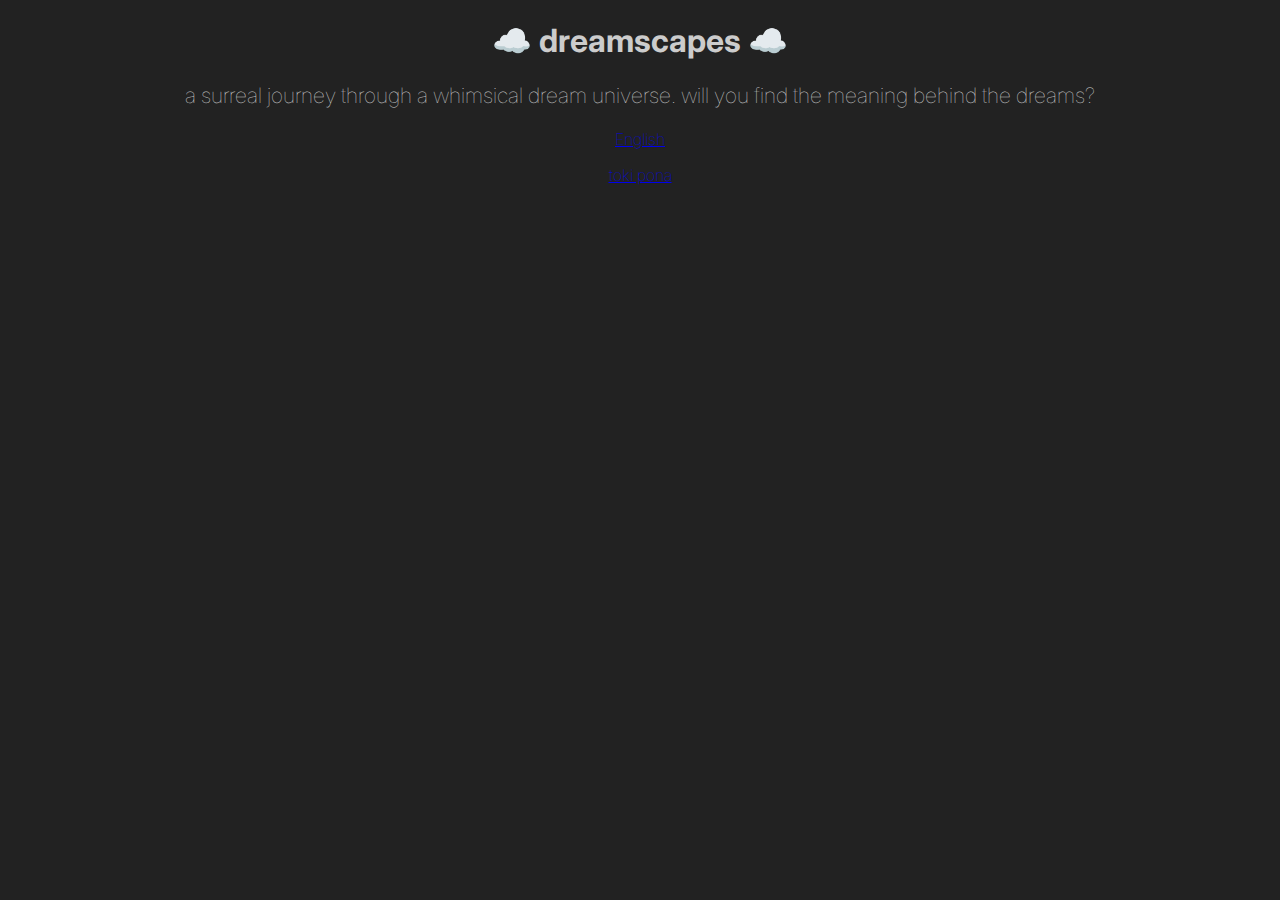
<file: index.html>
<!DOCTYPE html>
<html lang="en">
	<head>
		<meta charset="utf-8" />

		<title>dreamscapes</title>

		<meta name="viewport" content="width=device-width, initial-scale=1.0" />

		<link rel="stylesheet" href="style.css" />
	</head>

	<body>
		<div id="story" class="container">
			<h1>☁️ dreamscapes ☁️</h1>
			<h3>
				a surreal journey through a whimsical dream universe. will you find the
				meaning behind the dreams?
			</h3>
		</div>

		<p><a href="./dreamscapes.html">English</a></p>
		<p><a href="./kana.html">toki pona</a></p>
	</body>
</html>
</file>
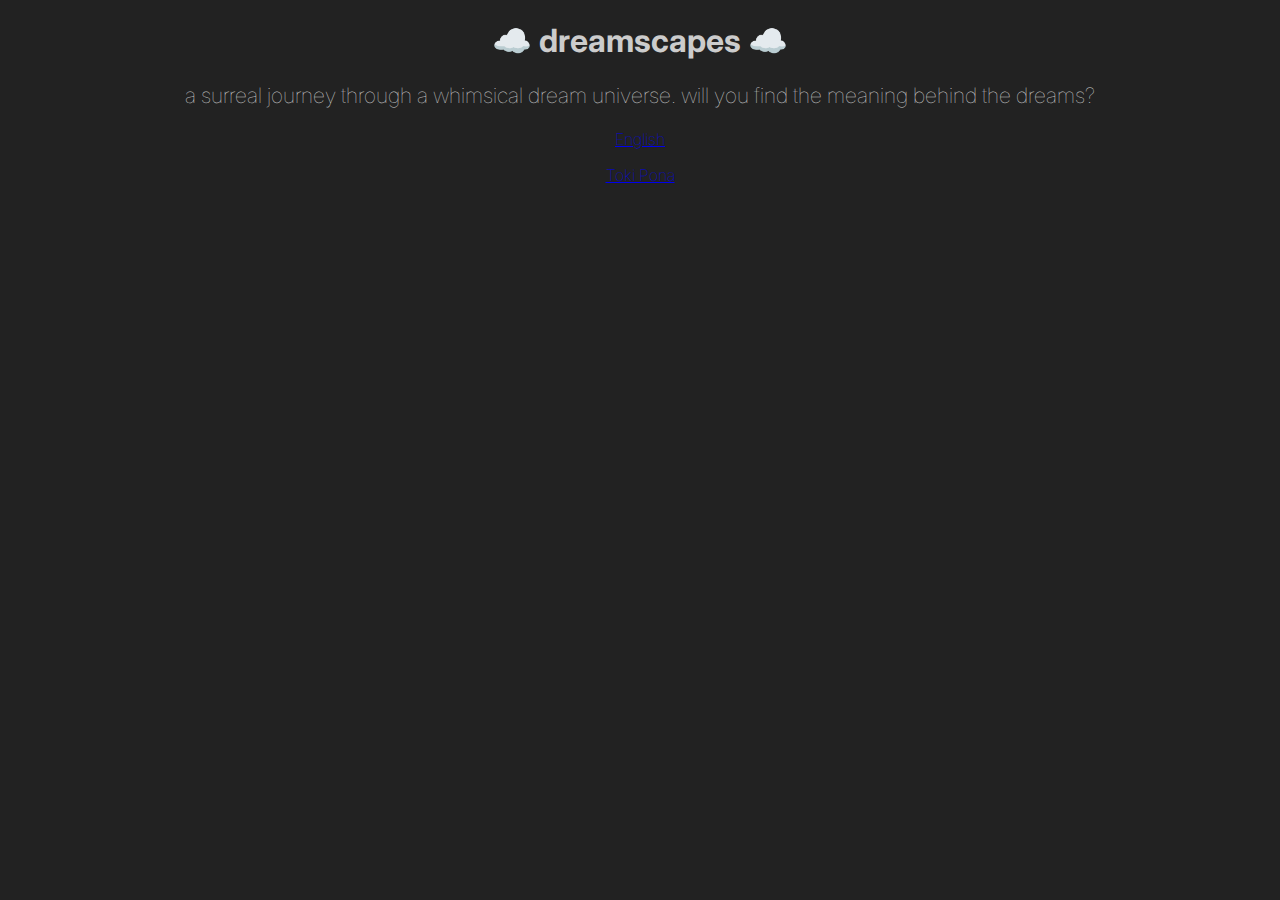
<file: site/index.html>
<!DOCTYPE html>
<html lang="en">
	<head>
		<meta charset="utf-8" />

		<title>dreamscapes</title>

		<meta name="viewport" content="width=device-width, initial-scale=1.0" />

		<link rel="stylesheet" href="style.css" />
	</head>

	<body>
		<div id="story" class="container">
			<h1>☁️ dreamscapes ☁️</h1>
			<h3>
				a surreal journey through a whimsical dream universe. will you find the
				meaning behind the dreams?
			</h3>
		</div>

		<p><a href="./dreamscapes.html">English</a></p>
		<p><a href="./kana.html">Toki Pona</a></p>
	</body>
</html>
</file>
<file: style.css>
@import url("https://fonts.googleapis.com/css2?family=Inter&display=swap");

body {
	font-family: "Inter", sans-serif;
	font-weight: lighter;
	background-color: #222;
}

h1, h3, p {
	text-align: center;
	color: #ccc;
}

h3 {
	font-size: 16pt;
	font-weight: lighter;
}
</file>
<file: site/style.css>
@import url("https://fonts.googleapis.com/css2?family=Inter&display=swap");

body {
	font-family: "Inter", sans-serif;
	font-weight: lighter;
	background-color: #222;
}

h1, h3, p {
	text-align: center;
	color: #ccc;
}

h3 {
	font-size: 16pt;
	font-weight: lighter;
}
</file>
